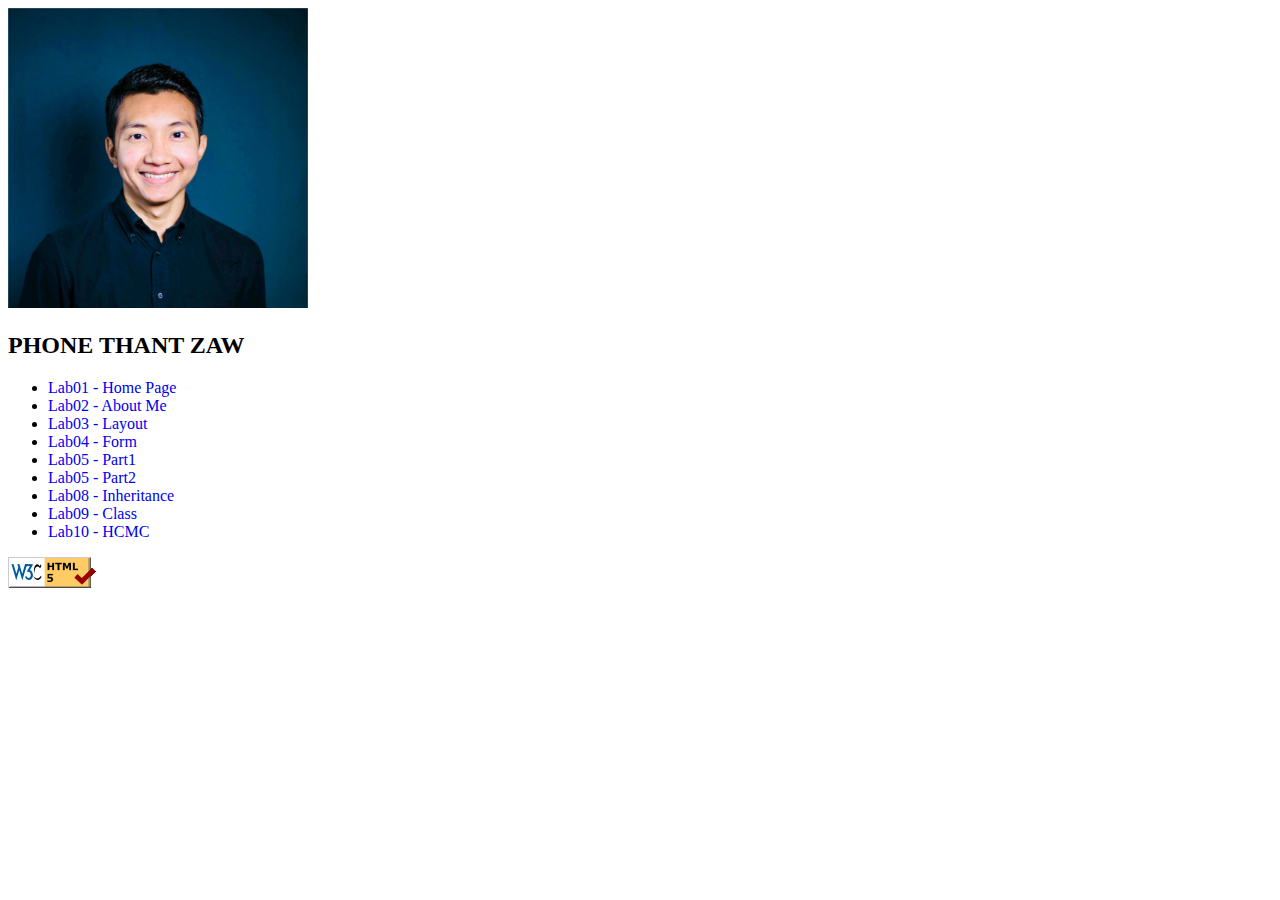
<file: index.html>
<!DOCTYPE html>
<html lang="en">
  <head>
    <meta charset="UTF-8" />
    <meta name="viewport" content="width=device-width, initial-scale=1.0" />
    <title>PHONE THANT ZAW</title>
    <style>
      a {
        text-decoration: none;
      }

      a:hover{
        text-decoration: underline;
      }
    </style>
  </head>
  <body>
    <main>
      <section>
        <img src="img/kophone.jpg" alt="Phone Thant Zaw" width="300" height="300" />

        <h2>PHONE THANT ZAW</h2>

        <ul>
          <li><a href="index.html">Lab01 - Home Page</a></li>
          <li><a href="aboutme.html">Lab02 - About Me</a></li>
          <li><a href="layout.html">Lab03 - Layout</a></li>
          <li><a href="form.html">Lab04 - Form</a></li>
          <li><a href="lab05p1.html"> Lab05 - Part1 </a></li>
          <li><a href="lab05p2.html"> Lab05 - Part2 </a></li>
          <li><a href="lab08.html">Lab08 - Inheritance</a></li>
          <li><a href="lab09.html">Lab09 - Class</a></li>
          <li><a href="patient/index.html">Lab10 - HCMC</li>
        </ul>
      </section>
    </main>
    <footer>
      <p>
        <a href="https://validator.w3.org/check?url=https://phonethantzaw.github.io/CS472/" target="_blank">
          <img src="img/w3c-html5-logo.png" alt="Valid HTML!"/>
        </a>
      </p>
    </footer>
  </body>

</html>
</file>
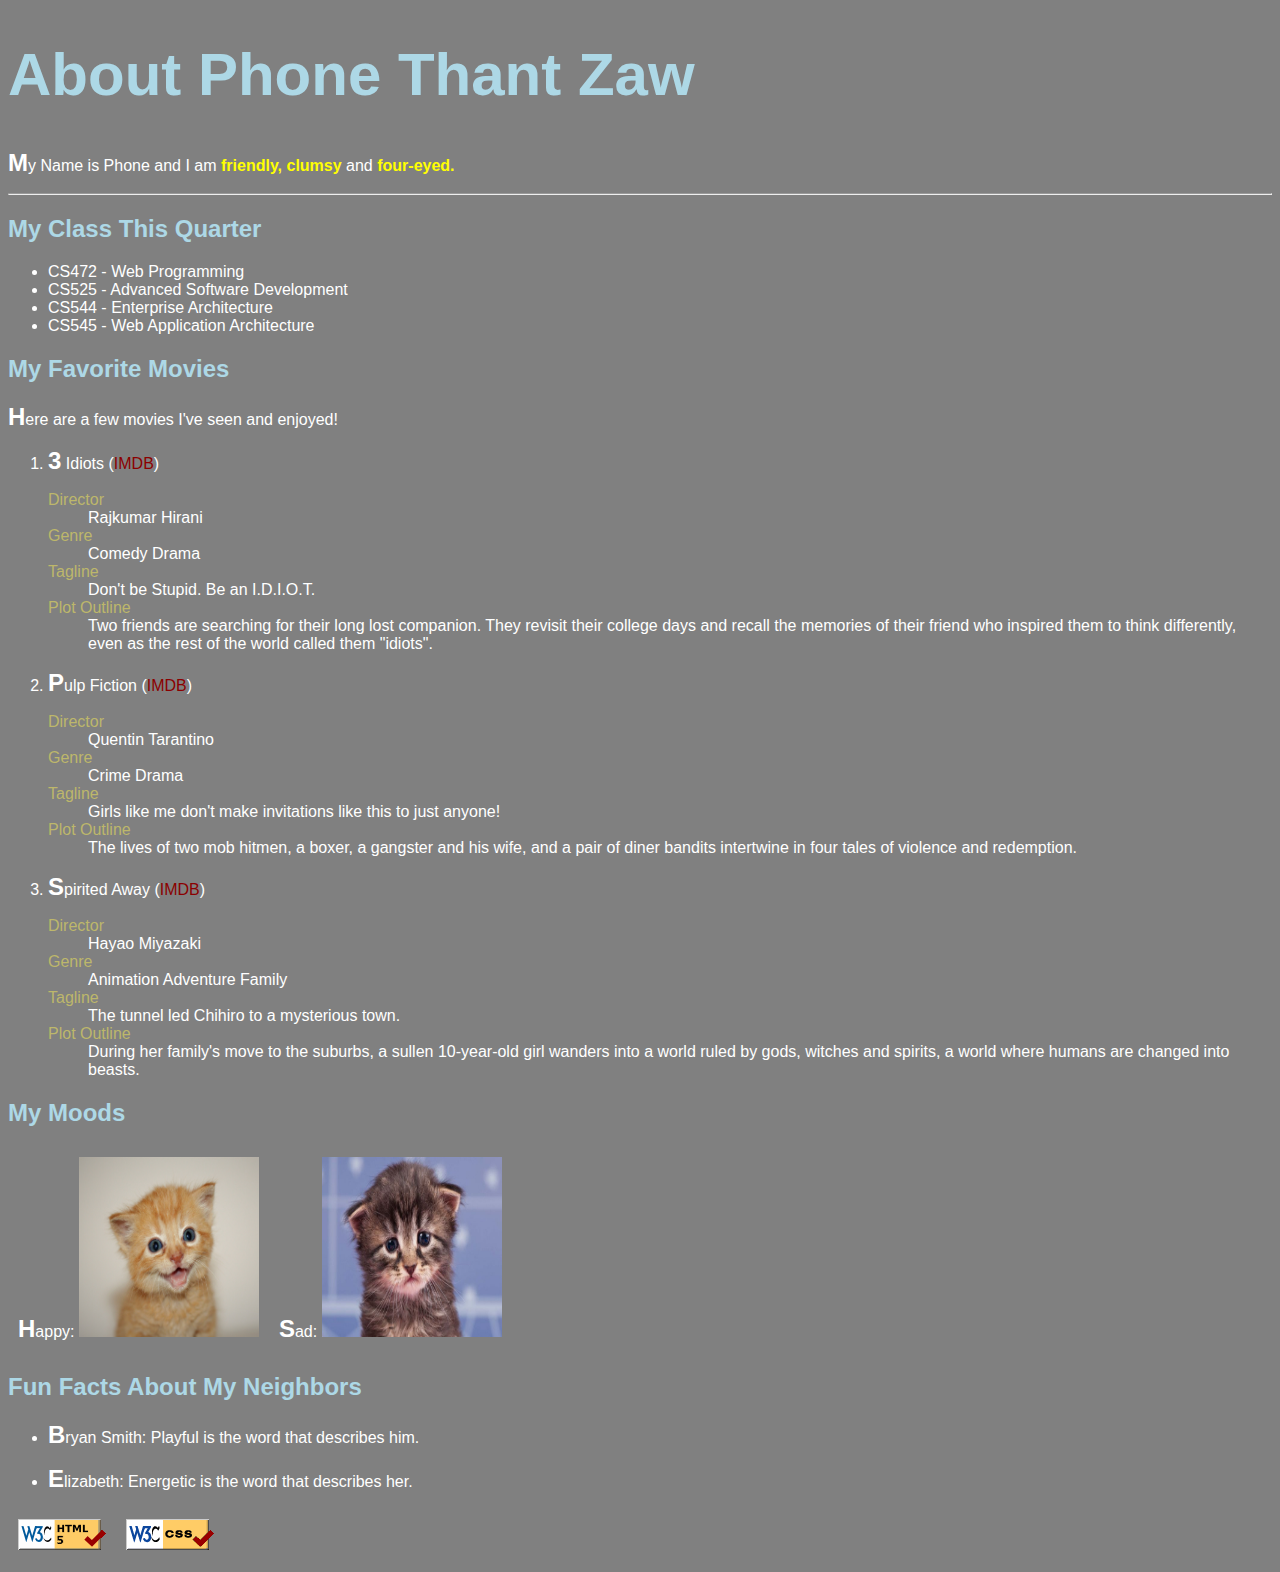
<file: aboutme.html>
<!DOCTYPE html>
<html lang="en">
  <head>
    <meta charset="UTF-8" />
    <meta name="viewport" content="width=device-width, initial-scale=1.0" />
    <link rel="stylesheet" href="css/styleme.css" type="text/css">
    <title>About Me</title>
  </head>

  <body>
    <main>
    <h1>About Phone Thant Zaw</h1>
    <p>My Name is Phone and I am <strong class="warningMsg"> friendly, clumsy</strong>  and <strong class="warningMsg">four-eyed.</strong> </p>
    <hr />

    <h2>My Class This Quarter</h2>

    <ul>
      <li>CS472 - Web Programming</li>
      <li>CS525 - Advanced Software Development</li>
      <li>CS544 - Enterprise Architecture</li>
      <li>CS545 - Web Application Architecture</li>
    </ul>

    <h2>My Favorite Movies</h2>
    <p  >Here are a few movies I've seen and enjoyed!</p>


    <ol>
      <li>
        <p>3 Idiots (<a href="https://www.imdb.com/title/tt1187043/" target="_blank" class="errorMsg">IMDB</a>)</p>
          <dl>
            <dt>Director</dt>
            <dd>Rajkumar Hirani</dd>
            <dt>Genre</dt>
            <dd>Comedy Drama</dd>
            <dt>Tagline</dt>
            <dd>Don't be Stupid. Be an I.D.I.O.T.</dd>
            <dt>Plot Outline</dt>
            <dd>Two friends are searching for their long lost companion. They revisit their college days and recall the memories of their friend who inspired them to think differently, even as the rest of the world called them "idiots".</dd>
          </dl>
      </li>

      <li>
        <p>Pulp Fiction (<a href="https://www.imdb.com/title/tt0110912/" target="_blank" class="errorMsg">IMDB</a>)</p>
          <dl>
            <dt>Director</dt>
            <dd>Quentin Tarantino</dd>
            <dt>Genre</dt>
            <dd>Crime Drama</dd>
            <dt>Tagline</dt>
            <dd>Girls like me don't make invitations like this to just anyone!</dd>
            <dt>Plot Outline</dt>
            <dd>The lives of two mob hitmen, a boxer, a gangster and his wife, and a pair of diner bandits intertwine in four tales of violence and redemption.</dd>
          </dl>
      </li>

      <li>
        <p>Spirited Away (<a href="https://www.imdb.com/title/tt0245429/" target="_blank" class="errorMsg">IMDB</a>)</p>
            <dl>
              <dt>Director</dt>
              <dd>Hayao Miyazaki</dd>
              <dt>Genre</dt>
              <dd>Animation Adventure Family</dd>
              <dt>Tagline</dt>
              <dd>The tunnel led Chihiro to a mysterious town.</dd>
              <dt>Plot Outline</dt>
              <dd>During her family's move to the suburbs, a sullen 10-year-old girl wanders into a world ruled by gods, witches and spirits, a world where humans are changed into beasts.</dd>
            </dl>
      </li>
    </ol>

    <h2>My Moods</h2>
  
    <div class="image-row">
    <p> Happy: <img src="img/happy-kitten.jpeg" alt="Happy" width="180" height="180" /></p>
    <p> Sad: <img src="img/sad-kitten.jpeg" alt="Sad" width="180" height="180" /></p>
    </div>

    <h2>Fun Facts About My Neighbors</h2>

    <ul>
      <li><p> Bryan Smith: Playful is the word that describes him.</p></li>
      <li><p>Elizabeth: Energetic is the word that describes her.</p></li>
    </ul>
  </main>
  <footer>
    <div class="image-row">
    <p>
      <a href="https://validator.w3.org/check?url=https://phonethantzaw.github.io/CS472/aboutme.html" target="_blank">
        <img src="img/w3c-html5-logo.png" alt="Valid HTML!"/>
      </a>
    </p>

    <p>
      <a href="https://jigsaw.w3.org/css-validator/validator?uri=https://phonethantzaw.github.io/CS472/css/styleme.css" target="_blank">
      <img src="img/w3c-css-logo.gif" alt="Valid CSS!"/>
      </a>
      </p>
    </div>
  </footer>

  </body>
</html>
</file>
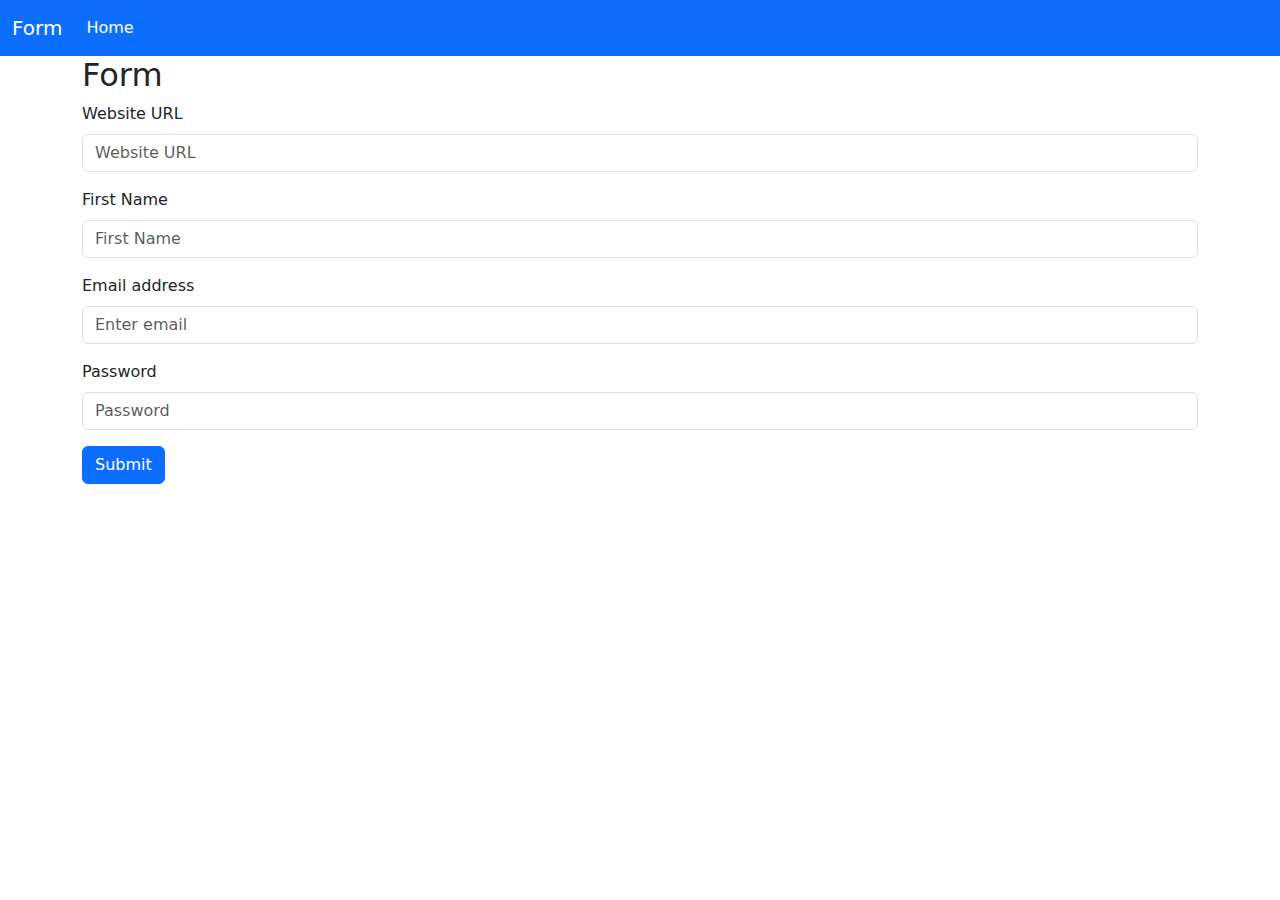
<file: form.html>
<!DOCTYPE html>
<html lang="en">
<head>
    <meta charset="UTF-8">
    <meta name="viewport" content="width=device-width, initial-scale=1.0">
    <title>Form</title>
    <link href="https://cdn.jsdelivr.net/npm/bootstrap@5.3.3/dist/css/bootstrap.min.css" rel="stylesheet" integrity="sha384-QWTKZyjpPEjISv5WaRU9OFeRpok6YctnYmDr5pNlyT2bRjXh0JMhjY6hW+ALEwIH" crossorigin="anonymous">
    <script src="https://cdn.jsdelivr.net/npm/bootstrap@5.3.3/dist/js/bootstrap.bundle.min.js" integrity="sha384-YvpcrYf0tY3lHB60NNkmXc5s9fDVZLESaAA55NDzOxhy9GkcIdslK1eN7N6jIeHz" crossorigin="anonymous"></script>
</head>
<body>
    <header>
        <nav class="navbar navbar-expand-lg bg-primary" data-bs-theme="dark">
            <div class="container-fluid">
              <a class="navbar-brand" href="#">Form</a>
              <button class="navbar-toggler" type="button" data-bs-toggle="collapse" data-bs-target="#navbarNav" aria-controls="navbarNav" aria-expanded="false" aria-label="Toggle navigation">
                <span class="navbar-toggler-icon"></span>
              </button>
              <div class="collapse navbar-collapse" id="navbarNav">
                <ul class="navbar-nav">
                  <li class="nav-item">
                    <a class="nav-link active" aria-current="page" href="index.html">Home</a>
                  </li>
                </ul>
              </div>
            </div>
          </nav>
    </header>
    <main>
        <div class="container">
            <section>
                <h2>Form</h2>
                <form action="productform.html" method="get">
                    <div class="mb-3">
                        <label for="webUrl" class="form-label">Website URL</label>
                        <input type="text" class="form-control" id="webUrl" placeholder="Website URL" pattern="^(http:|https:)\/\/.+$" required>
                    </div>
                    <div class="mb-3">
                        <label for="firstName" class="form-label">First Name</label>
                        <input type="text" class="form-control" id="firstName" placeholder="First Name" pattern="^[A-Z][a-zA-Z]+$" required>
                    </div>

                    <div class="mb-3">
                      <label for="emailAddress" class="form-label">Email address</label>
                      <input type="email" class="form-control" id="emailAddress" placeholder="Enter email">
                    </div>

                    <div class="mb-3">
                      <label for="pwd" class="form-label">Password</label>
                      <input type="password" class="form-control" id="pwd" pattern=".{10,}" placeholder="Password" required>
                    </div>

                    <button type="submit" class="btn btn-primary">Submit</button>
                  </form>
            </section>
        </div>
    </main>
</body>
</html>
</file>
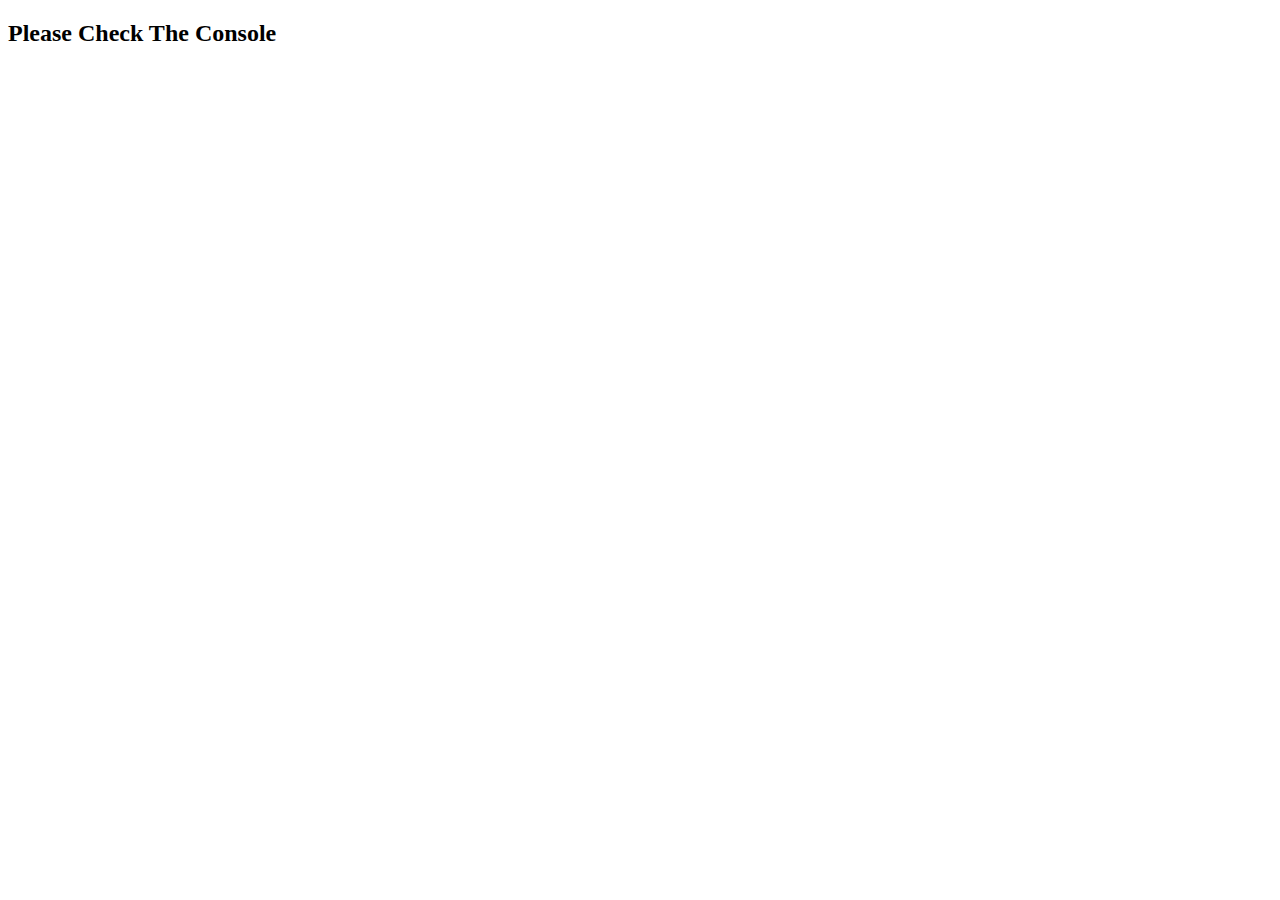
<file: lab05p1.html>
<!DOCTYPE html>
<html lang="en">
<head>
    <meta charset="UTF-8">
    <meta name="viewport" content="width=device-width, initial-scale=1.0">
    <title>Document</title>
    <script src="js/lab05p1.js"></script>
</head>
<body>
    <h2>Please Check The Console</h2>
</body>
</html>
</file>
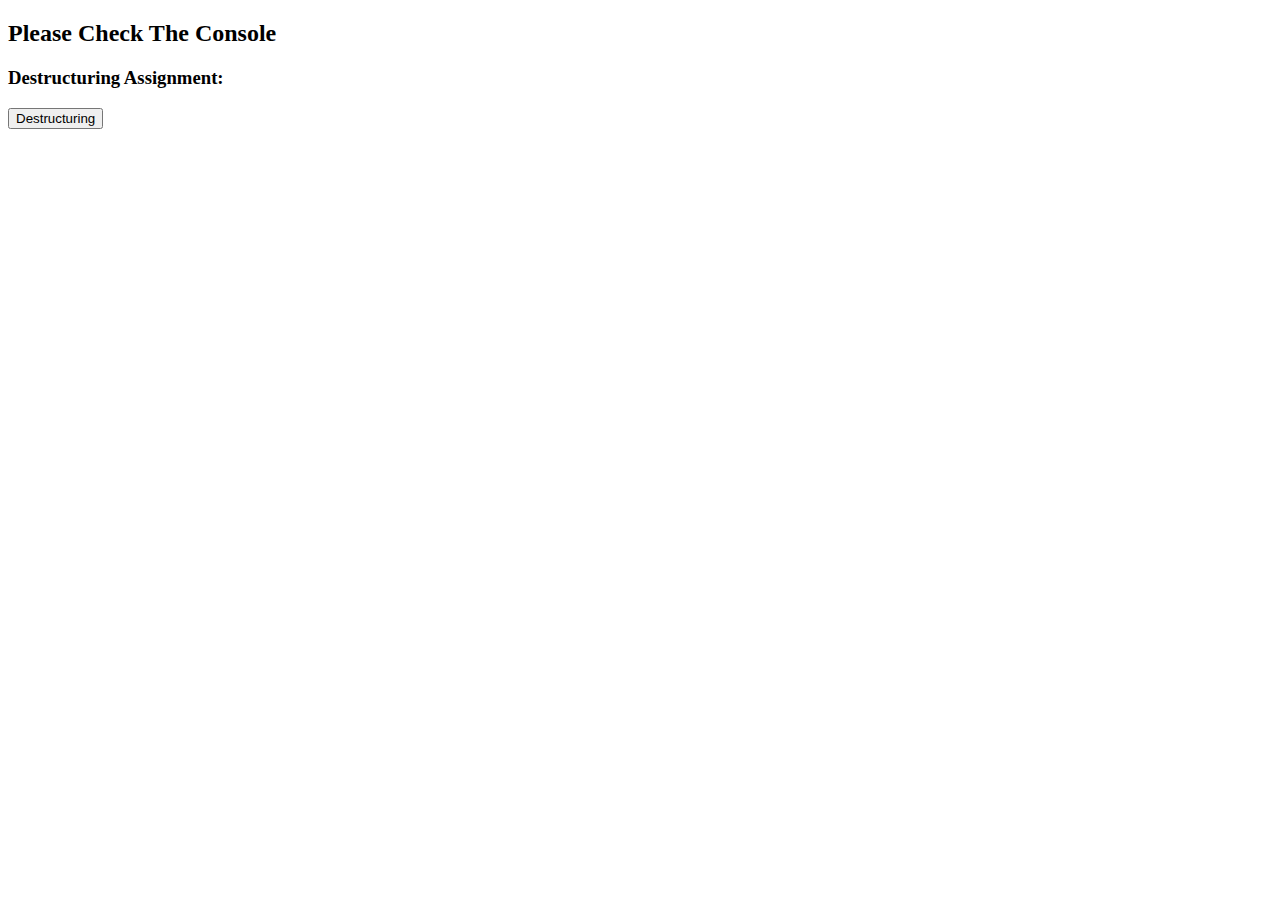
<file: lab05p2.html>
<!DOCTYPE html>
<html lang="en">
<head>
    <meta charset="UTF-8">
    <meta name="viewport" content="width=device-width, initial-scale=1.0">
    <title>Document</title>
    <script src="js/lab05p2.js"></script>
</head>
<body>
    <header>
        <h2>Please Check The Console</h2>
    </header>
    
    <main>
        <p><h3>Destructuring Assignment:</h3></p>
        <button onclick="showAlert()">Destructuring</button>
    </main>

    
</body>
</html>
</file>
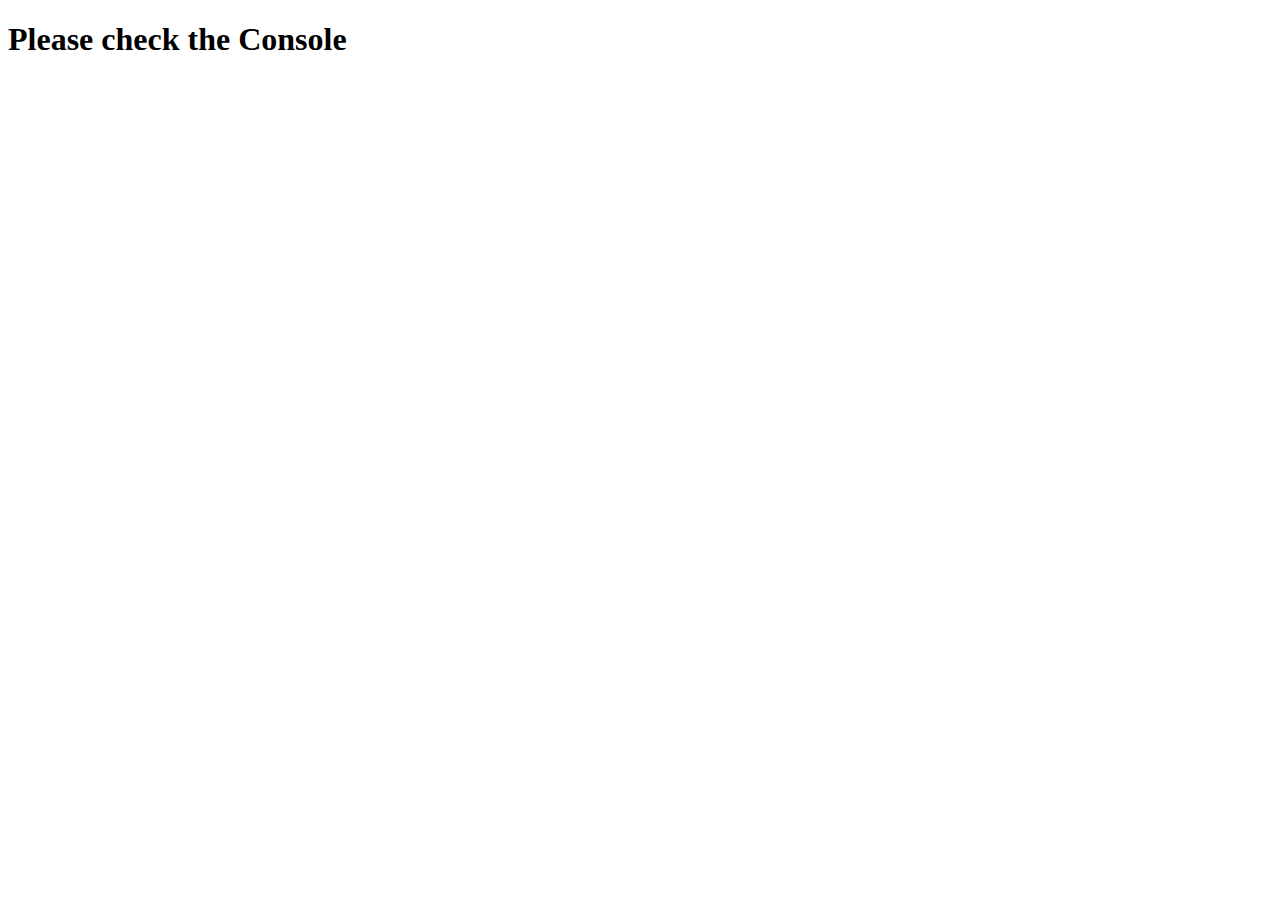
<file: lab08.html>
<!DOCTYPE html>
<html lang="en">
<head>
    <meta charset="UTF-8">
    <title>Lab08</title>
    <script src="js/lab08.js"></script>
</head>
<body>
    <h1>Please check the Console</h1>

</body>
</html>
</file>
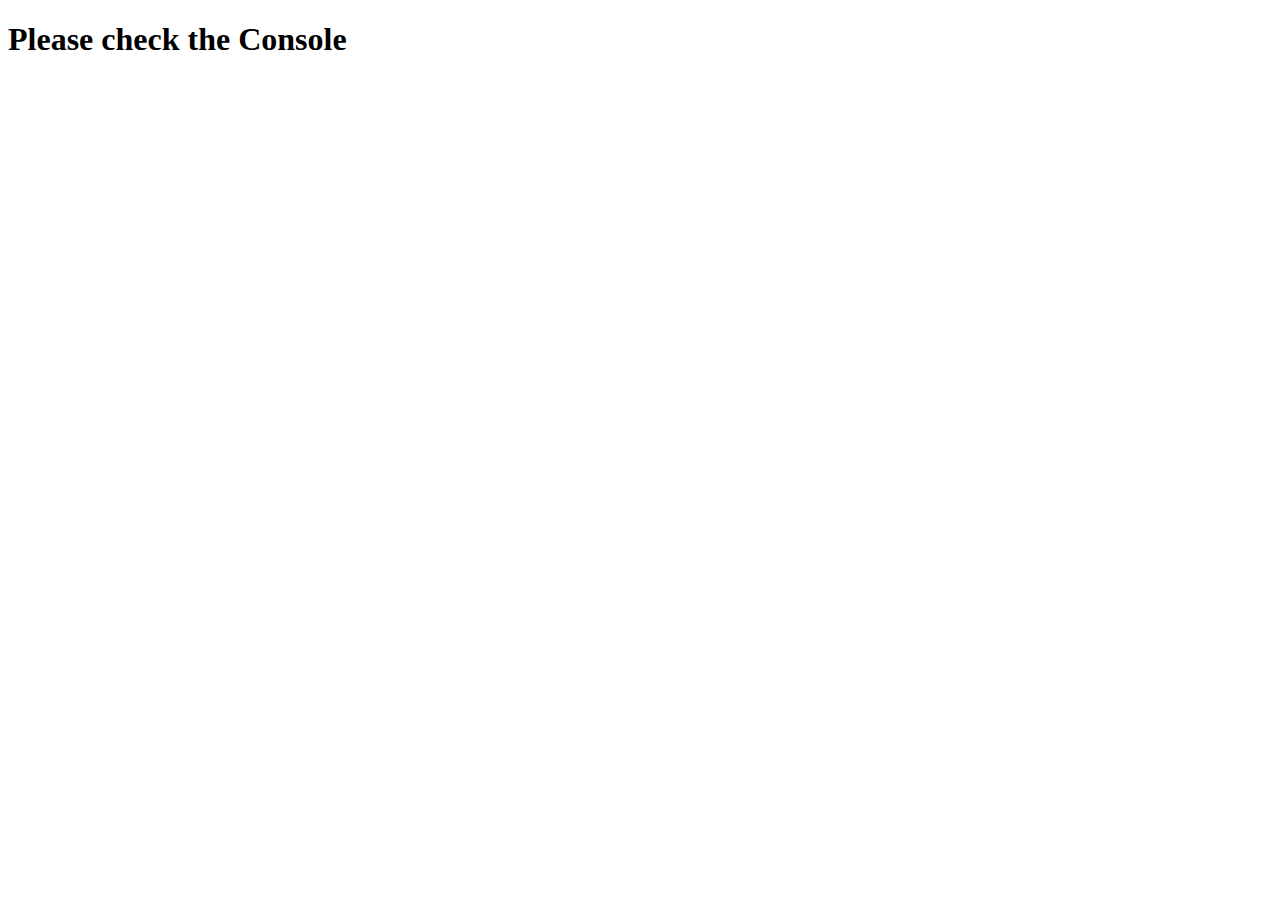
<file: lab09.html>
<!DOCTYPE html>
<html lang="en">
<head>
    <meta charset="UTF-8">
    <title>Lab09</title>
    <script src="js/lab09.js"></script>
</head>
<body>
    <h1>Please check the Console</h1>
</body>
</html>
</file>
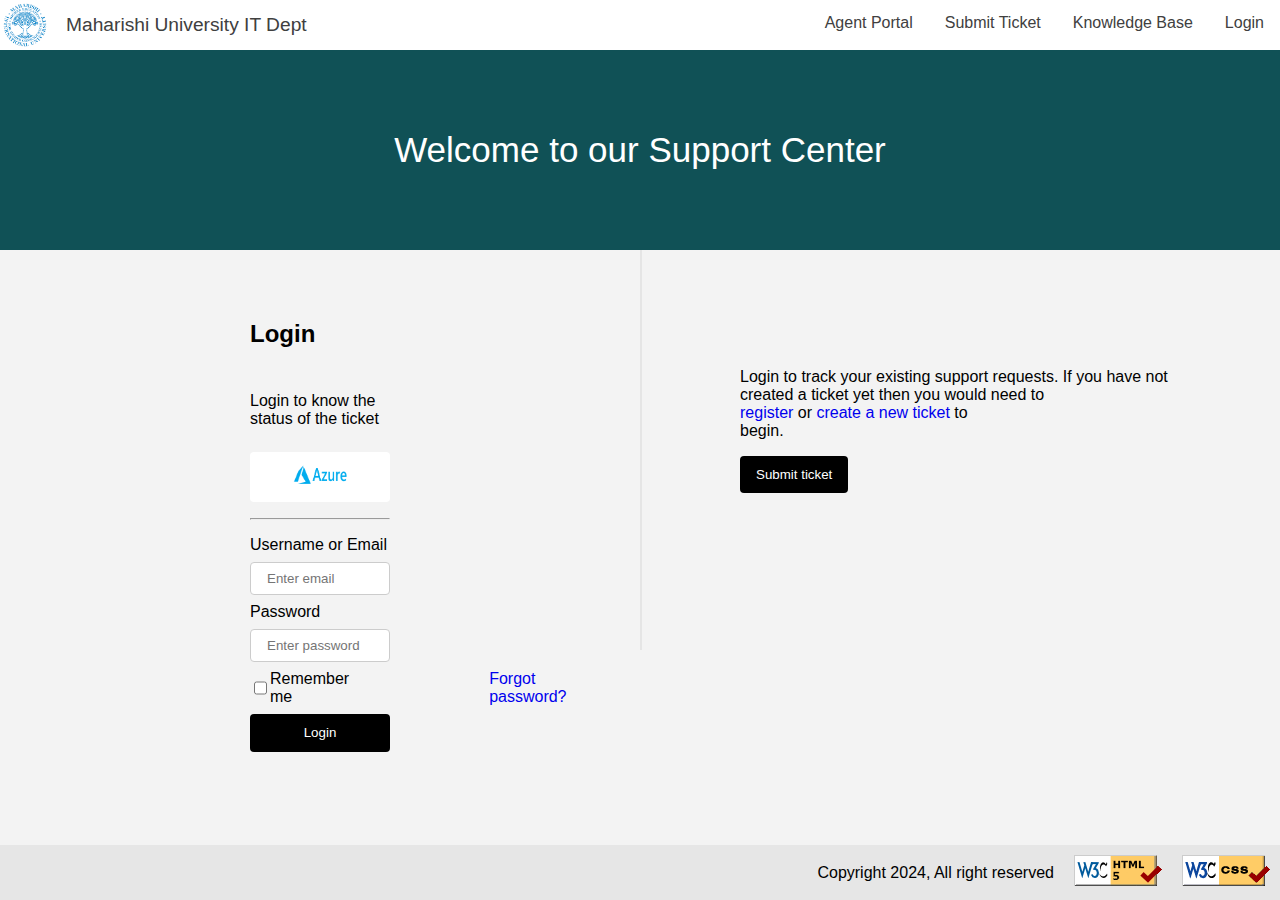
<file: layout.html>
<!DOCTYPE html>
<html lang="en">
  <head>
    <meta charset="UTF-8" />
    <meta name="viewport" content="width=device-width, initial-scale=1.0" />
    <title>Layout</title>
    <link rel="stylesheet" href="css/stylelayout.css" type="text/css" />
  </head>

  <body>
    <header>
      <nav class="topnav">
        <a href="#">Login</a>
        <a href="#">Knowledge Base</a>
        <a href="#">Submit Ticket</a>
        <a href="#">Agent Portal</a>
        <img class="navimg" src="img/miu.png" alt="miu" />
        <a class="navtitle">Maharishi University IT Dept</a>
      </nav>
    </header>
    <main>
      <h1 class="title">Welcome to our Support Center</h1>

      <section class="row">
        
        <div class="column">
          <div class="login-section">
            <form>
              <h2>Login</h2>
              <p>Login to know the status of the ticket</p>

              <button id="btnaz">
                <img class="azimg" src="img/azure-ad.png" alt="azure" />
              </button>
              <div>
                <hr />
              </div>

              <label for="username">Username or Email</label>
              <input
                type="text"
                id="username"
                name="username"
                placeholder="Enter email"
              />
              <label for="password">Password</label>
              <input
                type="password"
                id="password"
                name="password"
                placeholder="Enter password"
              />

              <div class="vertical">
                <input type="checkbox" id="remember-me" />
                <label for="remember-me">Remember me</label>
                <a class="fgpwd" href="#">Forgot password?</a>
              </div>

              <button type="submit">Login</button>
            </form>
          </div>
        </div>

        <div class="vertical-line"></div>

        <div class="column">
          <div class="ticket-section">
            <p>
              Login to track your existing support requests. If you have not
              created a ticket yet then you would need to
              <a href="#">register</a> or <a href="#">create a new ticket</a> to
              begin.
            </p>
            <button type="submit">Submit ticket</button>
          </div>
        </div>

      </section>
    </main>
    <footer class="footer">
      <div class="footer-row">
        <p>
          <a href="https://jigsaw.w3.org/css-validator/validator?uri=https://phonethantzaw.github.io/CS472/css/stylelayout.css" target="_blank">
          <img src="img/w3c-css-logo.gif" alt="Valid CSS!"/>
          </a>
        </p>

        <p>
          <a href="https://validator.w3.org/check?url=https://phonethantzaw.github.io/CS472/layout.html" target="_blank">
            <img src="img/w3c-html5-logo.png" alt="Valid HTML!"/>
          </a>
        </p>

      <p>Copyright 2024, All right reserved</p>
      </div>
    </footer>
  </body>
</html>
</file>
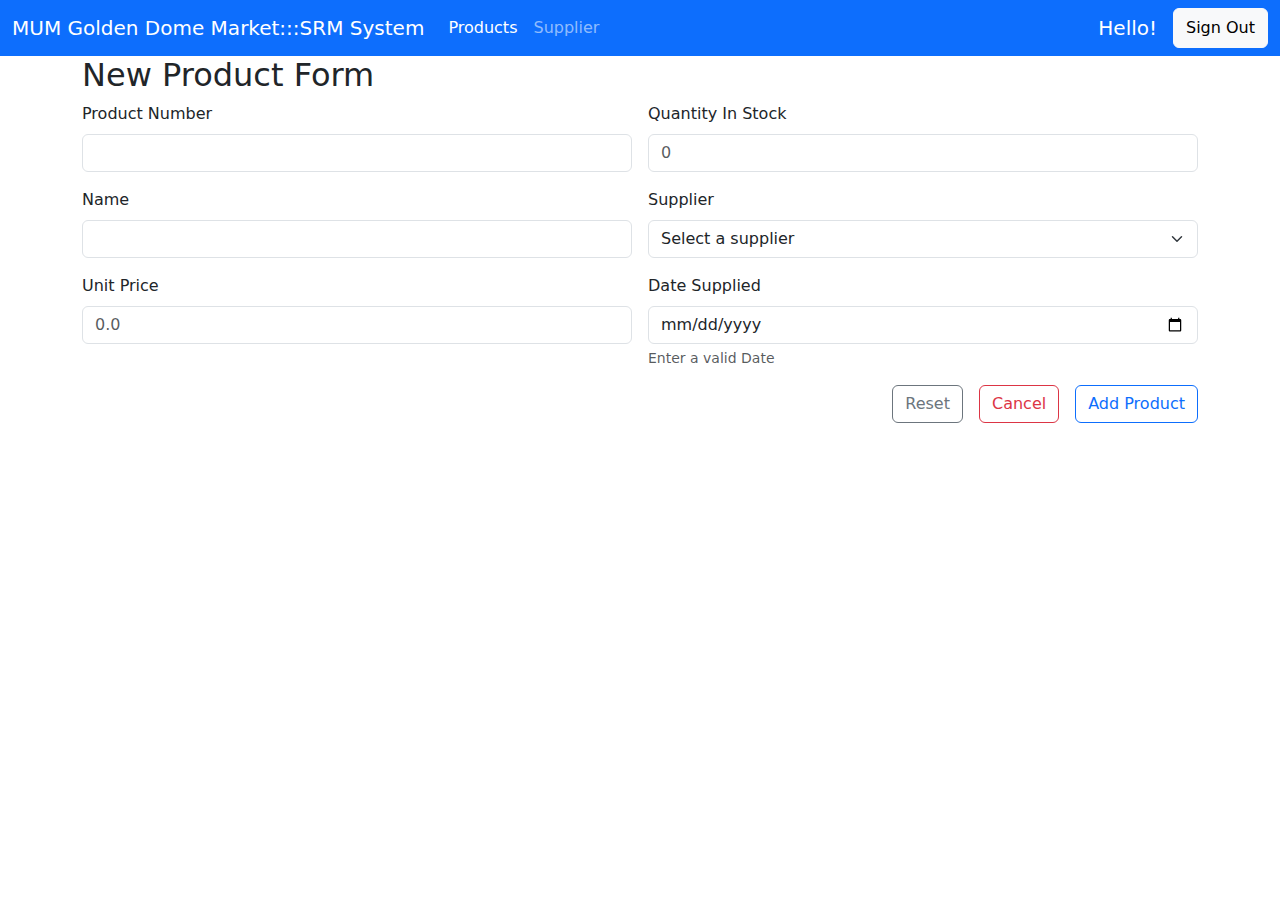
<file: productform.html>
<!DOCTYPE html>
<html lang="en">
<head>
    <meta charset="UTF-8">
    <meta name="viewport" content="width=device-width, initial-scale=1.0">
    <title>New Product</title>
    <link href="https://cdn.jsdelivr.net/npm/bootstrap@5.3.3/dist/css/bootstrap.min.css" rel="stylesheet" integrity="sha384-QWTKZyjpPEjISv5WaRU9OFeRpok6YctnYmDr5pNlyT2bRjXh0JMhjY6hW+ALEwIH" crossorigin="anonymous">
    <script src="https://cdn.jsdelivr.net/npm/bootstrap@5.3.3/dist/js/bootstrap.bundle.min.js" integrity="sha384-YvpcrYf0tY3lHB60NNkmXc5s9fDVZLESaAA55NDzOxhy9GkcIdslK1eN7N6jIeHz" crossorigin="anonymous"></script>
</head>
<body>
    <header>
        <nav class="navbar navbar-expand-lg bg-primary" data-bs-theme="dark">
            <div class="container-fluid">
            <a class="navbar-brand" href="#">MUM Golden Dome Market:::SRM System</a>
              <button class="navbar-toggler" type="button" data-bs-toggle="collapse" data-bs-target="#navbarNav" aria-controls="navbarNav" aria-expanded="false" aria-label="Toggle navigation">
                <span class="navbar-toggler-icon"></span>
              </button>
              <div class="collapse navbar-collapse" id="navbarNav">
                <ul class="navbar-nav">
                  <li class="nav-item">
                    <a class="nav-link active" aria-current="page" href="#">Products</a>
                  </li>
                  <li class="nav-item">
                    <a class="nav-link" href="#">Supplier</a>
                  </li>
                </ul>
              </div>

              <form class="d-flex" action="index.html">
                <a class="navbar-brand" href="#">Hello!</a>
                <button class="btn btn-light" type="submit" id="btnSignOut">Sign Out</button>
              </form>
            </div>
          </nav>
    </header>
    <main>
        <div class="container">
            <section>
                <h2>New Product Form</h2>
                <form class="row g-3">
                    <div class="col-md-6">
                      <label for="productNumber" class="form-label">Product Number</label>
                      <input type="text" class="form-control" id="productNumber">
                    </div>
                    <div class="col-md-6">
                      <label for="quantityInStock" class="form-label">Quantity In Stock</label>
                      <input type="number" class="form-control" id="quantityInStock" placeholder="0">
                    </div>
                    <div class="col-md-6">
                      <label for="inputName" class="form-label">Name</label>
                      <input type="text" class="form-control" id="inputName">
                    </div>
                    <div class="col-md-6">
                        <label for="inputSupplier" class="form-label">Supplier</label>
                        <select id="inputSupplier" class="form-select">
                          <option selected>Select a supplier</option>
                          <option>Supplier1</option>
                          <option>Supplier2</option>
                        </select>
                    </div>
                    <div class="col-md-6">
                        <label for="inputUnitPrice" class="form-label">Unit Price</label>
                        <input type="number" class="form-control" id="inputUnitPrice" placeholder="0.0">
                    </div>
                    <div class="col-md-6">
                        <label for="inputDate" class="form-label">Date Supplied</label>
                        <input type="date" class="form-control" id="inputDate" aria-describedby="dateHelp">
                        <div id="dateHelp" class="form-text">Enter a valid Date</div>
                    </div>

                    <div class="d-grid gap-2 d-md-flex justify-content-md-end">
                        <button class="btn btn-outline-secondary me-md-2" type="reset">Reset</button>
                        <button class="btn btn-outline-danger me-md-2" type="button">Cancel</button>
                        <a href="form.html" class="btn btn-outline-primary">Add Product</a>
                    </div>

                  </form>
            </section>
        </div>
    </main>
</body>
</html>
</file>
<file: css/styleme.css>
* {
    font-family: 'Gill Sans', 'Gill Sans MT', Calibri, 'Trebuchet MS', sans-serif;
    color: white;
}

h1 {
    font-weight: bold;
    color: lightblue;
    font-size: 60px;
}

h2 {
    color: lightblue;
}

body {
    font-family: Arial, Helvetica, sans-serif;
    background-color: grey;
}

a {
    text-decoration: none;
}

a:hover {
    text-decoration: underline;
}

.warningMsg {
    color: yellow;
}

.errorMsg {
    color: darkred;
}

p::first-letter {
    font-size: 1.5em;
    font-weight: bold;

}

.image-row {
    display: flex;
}

.image-row p {
    margin: 10px;
}

dl>dt {
    color: darkkhaki;
}
</file>
<file: css/stylelayout.css>
* {
    box-sizing: border-box;
    font-family: Arial, Helvetica, sans-serif;
}

body {
    margin: 0;
    min-height: 100vh;
    display: flex;
    flex-direction: column;
    background-color: #F3F3F3;
}

/* Style the top navigation bar */
.topnav {
    overflow: hidden;
    background-color: white;

}

.topnav .navtitle {
    pointer-events: none;
    font-size: 1.2rem;
    float: left;
}

.topnav .navimg {
    width: 50px;
    height: 50px;
    float: left;

}

.topnav a {
    float: right;
    display: block;
    color: #404040;
    text-align: center;
    padding: 14px 16px;
    text-decoration: none;
}

.topnav a:hover {
    background-color: #ddd;
    color: black;
}

.title {
    background-color: #105156;
    padding: 80px;
    text-align: center;
    font-size: 35px;
    color: white;
    margin-block: auto;
    font-weight: lighter;
}


/* Create three equal columns that floats next to each other */
.column {
    float: left;
    width: 50%;
    padding: 50px;
    height: 300px;

}

.column a {
    text-decoration: none;
}

.column a:hover {
    text-decoration: underline;
}

.column p {
    white-space: pre-line;
}


/* Clear floats after the columns */
.row:after {
    content: "";
    display: table;
    clear: both;
}

/* Style the button */
button[type="submit"] {
    background-color: #000000;
    color: white;
    padding: 0.7rem 1rem;
    border: none;
    border-radius: 4px;
    cursor: pointer;
}


/* login-section */
.login-section {
    display: flex;
    flex-direction: column;
    gap: 1rem;


}

.login-section form {
    display: flex;
    flex-direction: column;
    gap: 0.5rem;
    padding-left: 200px;
    padding-right: 200px;
}

.login-section input[type="text"],
.login-section input[type="password"] {
    padding: 0.5rem 1rem;
    border: 1px solid #ccc;
    border-radius: 4px;
}

.login-section .vertical {
    display: flex;
}

.login-section .fgpwd {
    padding-left: 140px;
}

.login-section .azimg {
    width: 55px;
    height: 25px;
    align-items: center;
}

.login-section #btnaz {
    background-color: white;
    padding: 0.7rem 1rem;
    border: none;
    border-radius: 4px;
    cursor: pointer;
}



/* ticket-section */
.ticket-section {
    flex-direction: column;
    gap: 1rem;
    margin: 50px 50px 50px 50px;

}

/* vertical-line */
.row .vertical-line {
    display: inline-block;
    height: 400px;
    width: 2px;
    background-color: #E5E5E5;
    position: absolute;
    top: 50%;
    transform: translateY(-50%);

}

/* Style the footer */
.content {
    flex: 1;
}

.footer {
    background-color: #E6E6E6;
    margin-top: auto;
}

.footer-row {
    display: flex;
    flex-direction: row-reverse;
    align-items: center;
}

.footer p {
    margin: 10px;
}
</file>
